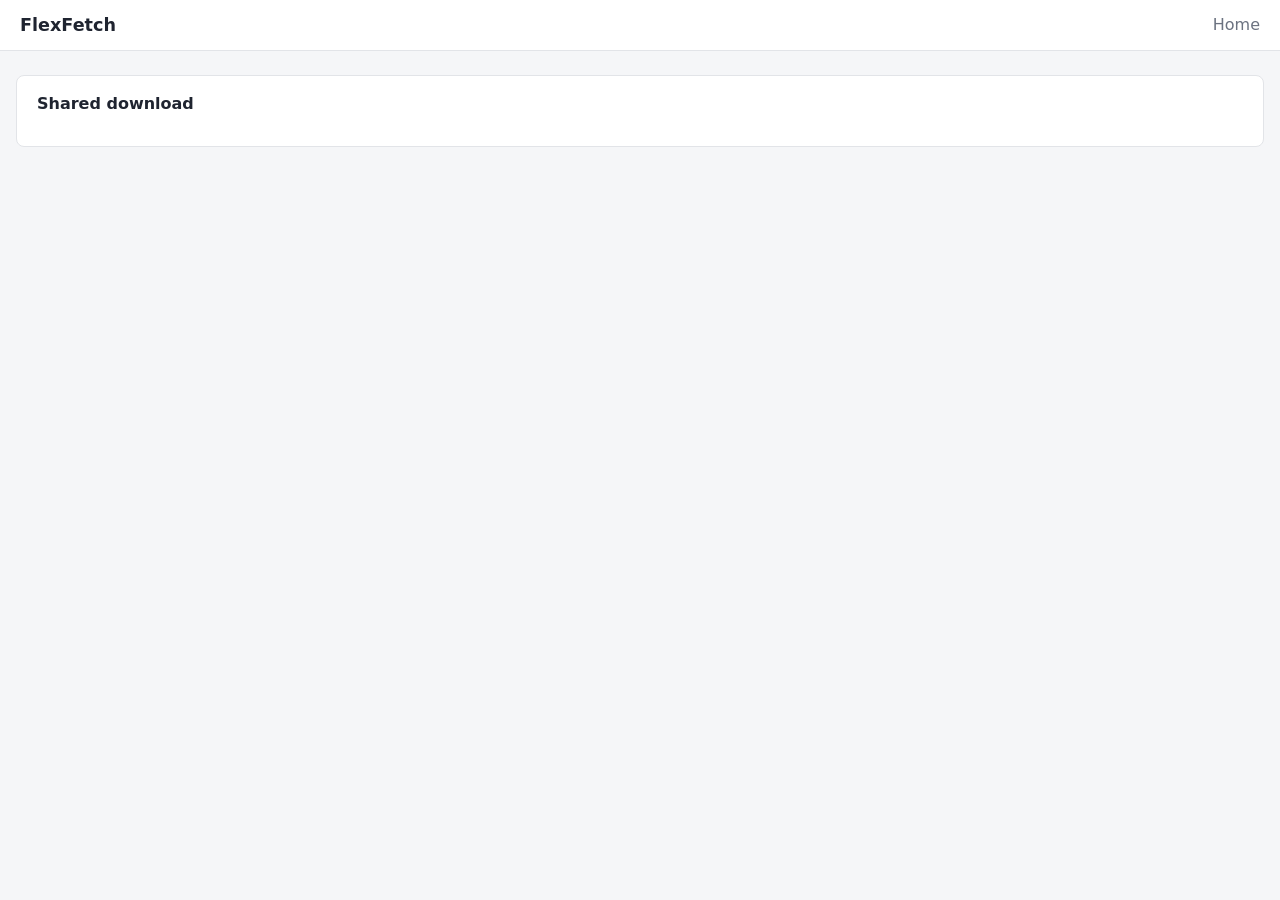
<file: FlexFetch/wwwroot/share.html>
﻿<!DOCTYPE html>
<html lang="en">
<head>
    <meta charset="utf-8">
    <meta name="viewport" content="width=device-width, initial-scale=1">
    <title>Shared download - FlexFetch</title>
    <link rel="stylesheet" href="style.css">
</head>
<body>
    <header>
        <h1><a href="index.html">FlexFetch</a></h1>
        <nav><a href="index.html">Home</a></nav>
    </header>
    <main>
        <div class="card">
            <h2>Shared download</h2>
            <div id="info">
                <div class="table-wrap">
                    <table id="share-table">
                        <thead>
                            <tr>
                                <th>File</th>
                                <th>Size</th>
                                <th>Status</th>
                            </tr>
                        </thead>
                        <tbody></tbody>
                    </table>
                </div>
            </div>
        </div>
    </main>

    <script src="app.js"></script>
    <script>
        const token = new URLSearchParams(location.search).get('token');
        const STATUS = { Queued: 0, Running: 1, Completed: 2, Failed: 3 };

        async function load() {
            if (!token) { showError('Missing share token'); return; }
            try {
                const res = await fetch('api/share/' + token);
                if (!res.ok) { showError('Share link not found or expired'); return; }
                const body = await res.json();
                render(body);
            } catch (e) { showError(e.message); }
        }

        // Same layout as the index task list: File / Size / Status columns
        // with the same badge classes and mobile card stacking (data-label).
        // The backend returns a files list (the shared group's own file plus
        // any child files); each row links to its own file endpoint.
        function render(t) {
            const tbody = document.querySelector('#share-table tbody');
            const files = t.files && t.files.length ? t.files : [{ id: null, fileName: t.fileName, fileSize: t.fileSize, status: t.status, progress: t.progress, errorMessage: t.errorMessage }];
            const parts = [];

            // Source URL row, same layout as the index task list (no actions
            // on the share page).
            if (t.url) {
                parts.push('<tr><td colspan="3" class="group-url-cell"><span class="url-row"><a class="url-text" href="' +
                    esc(t.url) + '" target="_blank" rel="noopener noreferrer">' + esc(t.url) + '</a></span></td></tr>');
            }

            const rows = files.map(f => {
                const statusNum = STATUS[f.status] ?? -1;
                const statusClass = statusNum === 2 ? 'ok' : statusNum === 3 ? 'err' : 'warn';
                const errHtml = f.errorMessage
                    ? '<span class="error-inline">' + esc(f.errorMessage) + '</span>'
                    : '';

                let nameHtml = '';
                if (f.fileName) {
                    if (statusNum === 2) {
                        const qs = f.id ? '?taskId=' + encodeURIComponent(f.id) : '';
                        nameHtml = '<a class="file-link" href="api/share/' + encodeURIComponent(token) +
                            '/file' + qs + '" target="_blank" rel="noopener noreferrer">' + esc(f.fileName) + '</a>';
                    } else {
                        nameHtml = '<span class="file-name">' + esc(f.fileName) + '</span>';
                    }
                }

                let sizeHtml = '-';
                if (f.fileSize != null) {
                    if (statusNum === 1 && f.progress != null) {
                        const done = Math.round(f.fileSize * (f.progress / 100));
                        sizeHtml = fmtSize(done) + ' / ' + fmtSize(f.fileSize);
                    } else {
                        sizeHtml = fmtSize(f.fileSize);
                    }
                }

                return '<tr>' +
                    '<td data-label="File">' + nameHtml + errHtml + '</td>' +
                    '<td data-label="Size">' + sizeHtml + '</td>' +
                    '<td data-label="Status"><span class="badge ' + statusClass + '">' + esc(f.status) + '</span></td>' +
                    '</tr>';
            });
            tbody.innerHTML = parts.join('') + rows.join('');
        }

        function showError(msg) {
            document.getElementById('info').style.display = 'none';
            alert(msg);
        }

        load();
    </script>
</body>
</html>
</file>
<file: FlexFetch/wwwroot/style.css>
﻿:root {
    --bg: #f5f6f8;
    --card: #ffffff;
    --border: #e2e4e8;
    --text: #1f2430;
    --muted: #6b7280;
    --accent: #2563eb;
    --accent-dark: #1d4ed8;
    --danger: #dc2626;
    --ok: #16a34a;
}

* { box-sizing: border-box; }

html, body { height: 100%; width: 100%; }

/* Never let page content overflow horizontally (long URLs, buttons). */
html, body { overflow-x: hidden; }

body {
    margin: 0;
    font-family: "Segoe UI", system-ui, -apple-system, sans-serif;
    background: var(--bg);
    color: var(--text);
    line-height: 1.5;
    width: 100%;
}

header {
    background: var(--card);
    border-bottom: 1px solid var(--border);
    padding: 0.75rem 1.25rem;
    display: flex;
    align-items: center;
    gap: 1rem;
}

header h1 { font-size: 1.1rem; margin: 0; flex: 1; }

header h1 a { color: inherit; text-decoration: none; }

header nav a {
    color: var(--muted);
    text-decoration: none;
    margin-left: 0.75rem;
}

header nav a:hover { color: var(--accent); }

/* Desktop: the task list fills the whole window width. */
main {
    width: 100%;
    max-width: none;
    margin: 1.5rem auto;
    padding: 0 1rem;
}

#app-section {
    width: 100%;
    max-width: 100%;
}

.card {
    background: var(--card);
    border: 1px solid var(--border);
    border-radius: 8px;
    padding: 1rem 1.25rem;
    margin-bottom: 1rem;
    max-width: 100%;
}

.card h2 { margin-top: 0; font-size: 1rem; }

label { display: block; margin: 0.5rem 0 0.25rem; font-size: 0.85rem; color: var(--muted); }

input, textarea, select {
    width: 100%;
    padding: 0.5rem 0.6rem;
    border: 1px solid var(--border);
    border-radius: 6px;
    font-size: 0.9rem;
}

/* Checkboxes keep their natural size: the base width:100% would stretch them
   full-width and center the glyph inside the input box. */
input[type="checkbox"] {
    width: auto;
    padding: 0;
}

button {
    background: var(--accent);
    color: #fff;
    border: none;
    border-radius: 6px;
    padding: 0.35rem 0.65rem;
    font-size: 0.85rem;
    cursor: pointer;
}

button:hover { background: var(--accent-dark); }

button.secondary { background: #e5e7eb; color: var(--text); }
button.secondary:hover { background: #d1d5db; }
button.danger { background: var(--danger); }
button.danger:hover { background: #b91c1c; }

.row { display: flex; gap: 0.5rem; align-items: center; }
.row input { flex: 1; }

/* Key-value list (e.g. System information): label right-aligned at a
   fixed width, value left-aligned beside it for easy scanning. */
.kv { display: flex; flex-direction: column; gap: 0.4rem; }
.kv div { display: flex; gap: 1rem; align-items: baseline; }
.kv b { flex: 0 0 10rem; text-align: right; white-space: nowrap; }
.kv span { text-align: left; word-break: break-all; }

/* Section headings inside a card: split one card into stacked,
   labeled sections (e.g. snapshot status vs periodic health check). */
.card h3 {
    margin: 1.1rem 0 0.5rem;
    font-size: 0.9rem;
    color: var(--text);
    border-bottom: 1px solid var(--border);
    padding-bottom: 0.35rem;
}

.card h3 + .muted { margin-top: 0; }

/* Diagnostic matrix column widths: Mode/Clients/Run/Verdict are short
   tokens and get fixed narrow slices; Detail takes the rest. */
table.matrix col.c-mode { width: 9%; }
table.matrix col.c-clients { width: 14%; }
table.matrix col.c-run { width: 7%; }
table.matrix col.c-verdict { width: 10%; }

.table-wrap {
    overflow-x: auto;
    width: 100%;
    max-width: 100%;
}

/* Fixed layout: the table always fills its container; long URLs/file
   names wrap inside their cells instead of widening the module. */
table {
    width: 100%;
    table-layout: fixed;
    border-collapse: collapse;
    font-size: 0.85rem;
}

th, td {
    text-align: left;
    padding: 0.5rem 0.6rem;
    border-bottom: 1px solid var(--border);
    overflow-wrap: anywhere;
    word-break: break-all;
}

th { color: var(--muted); font-weight: 600; white-space: nowrap; }

/* Column widths (fixed layout): the file column takes all remaining
   space; Size/Status/Created keep fixed widths so they are never
   squeezed on narrow windows. */
th:nth-child(1), td:nth-child(1) { width: auto; min-width: 0; }
th:nth-child(2), td:nth-child(2) { width: 9rem; min-width: 9rem; }
th:nth-child(3), td:nth-child(3) { width: 6.5rem; min-width: 6.5rem; }
th:nth-child(4), td:nth-child(4) { width: 9.5rem; min-width: 9.5rem; }

/* Group header row: the original download URL spanning all columns.
   Desktop layout: one line, the URL grows into the remaining space and
   the actions stay right-aligned. The phone card layout swaps this for a
   float of the actions (see the media query below) so the URL can use the
   card's full width and share its last line with the buttons. */
td.group-url-cell {
    background: #eef1f6;
    color: var(--muted);
    font-size: 0.78rem;
    font-family: "Cascadia Mono", Consolas, monospace;
    border-bottom: 1px solid var(--border);
    padding: 0.3rem 0.6rem;
}

td.group-url-cell .url-row {
    display: flex;
    align-items: center;
    gap: 0.5rem;
}

td.group-url-cell .url-text {
    flex: 1 1 auto;
    min-width: 0;
    word-break: break-all;
}

/* The anchor wraps only the URL text itself (an inline element inside the
   flexing span); a flexing anchor stretches its clickable area across the
   whole row. */
td.group-url-cell .url-link {
    color: var(--accent);
    text-decoration: none;
}

td.group-url-cell .url-link:hover { text-decoration: underline; }

td.group-url-cell .url-actions {
    flex: 0 0 auto;
    white-space: nowrap;
    display: flex;
    gap: 0.5rem;
}

/* Extracted page/tweet text shown under the URL (single line, no wrapping). */
td.content-cell {
    color: var(--text);
    font-size: 0.82rem;
    white-space: nowrap;
    overflow: hidden;
    text-overflow: ellipsis;
    padding: 0.3rem 0.6rem;
}

/* Group separator rows exist only in the phone layout (style.css media
   query turns them into the whitespace between group cards). */
tr.group-gap { display: none; }

/* Child tasks (multiple files of one parent) are indented. */
td.actions { white-space: nowrap; text-align: right; }

.file-name { word-break: break-all; }

/* Number prefix for multiple files of one task group. */
.file-index { color: var(--muted); font-weight: 600; }

.file-link {
    color: var(--accent);
    text-decoration: none;
    word-break: break-all;
}

.file-link:hover { text-decoration: underline; }

.error-inline {
    display: block;
    color: var(--danger);
    font-size: 0.78rem;
    margin-top: 0.15rem;
    word-break: break-all;
}

.badge {
    display: inline-block;
    padding: 0.1rem 0.5rem;
    border-radius: 999px;
    font-size: 0.75rem;
    background: #e5e7eb;
    color: var(--muted);
    white-space: nowrap;
}

.badge.ok { background: #dcfce7; color: var(--ok); }
.badge.warn { background: #fef3c7; color: #b45309; }
.badge.err { background: #fee2e2; color: var(--danger); }

.msg { padding: 0.6rem 0.8rem; border-radius: 6px; margin: 0.5rem 0; font-size: 0.85rem; display: none; }
.msg.error { background: #fee2e2; color: var(--danger); display: block; }
.msg.ok { background: #dcfce7; color: var(--ok); display: block; }

.muted { color: var(--muted); font-size: 0.8rem; }

dialog.card {
    border: 1px solid var(--border);
    border-radius: 8px;
    padding: 1rem 1.25rem;
    min-width: 320px;
    max-width: 90vw;
}

dialog.card p { word-break: break-all; }

/* Mobile / narrow window: switch the table to stacked card rows below
   800px so the columns never get squeezed. */
@media (max-width: 800px) {
    /* Compact header: title plus nav share one line down to ~360px
       phones. A vertical scrollbar eats ~16px of width, and the desktop
       link margins push the nav onto a second line on long pages only -
       drop the margins and space the links with small gaps instead. */
    header { flex-wrap: wrap; padding: 0.6rem 0.5rem; gap: 0.75rem; }
    header nav { display: flex; flex-wrap: wrap; gap: 0.5rem; }
    header nav a { margin: 0; font-size: 0.95rem; }

    /* Phones: the task list loses width to three stacked gutters (page,
       card, row). Shrink each layer to a few pixels and let the table
       bleed into the card padding so the rows use nearly the full
       window width. */
    main { margin: 0.5rem auto; padding: 0 0.25rem; }
    .card { padding: 0.75rem 0.4rem; }

    /* width/max-width must be lifted here: the base width:100% and
       max-width:100% pin the box to the card content width, so the
       negative right margin would leave a gap on the right instead of
       stretching the rows full-bleed. */
    .table-wrap { overflow-x: visible; width: auto; max-width: none; margin: 0 -0.4rem; }

    table, thead, tbody, tr, td { display: block; }

    thead { display: none; }

    /* One task group renders as a single card: the first row (grey url
       bar) carries the top border and rounded top corners, the last row
       the bottom border and rounded bottom corners, rows in between only
       the side borders - inside, elements sit flush with just a hairline
       between them. Cards are separated by empty spacer rows (index.html
       inserts tr.group-gap): margins on collapsed-table rows are ignored
       by WebKit, content height is not. Separate borders additionally
       stop WebKit from applying collapsed-table quirks to the blockified
       rows (borders, radii, padding all render as plain blocks). */
    table { border-collapse: separate; border-spacing: 0; }

    tr {
        border: none;
        border-left: 1px solid var(--border);
        border-right: 1px solid var(--border);
        border-radius: 0;
        margin-bottom: 0;
        padding: 0 0.4rem;
        overflow: hidden;
    }

    td:nth-child(n) {
        border: none;
        padding: 0.3rem 0;
        text-align: left;
        width: 100%;
        min-width: 0;
    }

    tr.group-first {
        border-top: 1px solid var(--border);
        border-radius: 8px 8px 0 0;
    }

    tr.group-last {
        border-bottom: 1px solid var(--border);
        border-radius: 0 0 8px 8px;
    }

    tr.group-gap { display: block; height: 0.75rem; padding: 0; background: transparent; }
    td.group-gap-cell { border: none; padding: 0; }

    /* Override the desktop fixed column widths (which use
       td:nth-child(n) selectors): as block cells each td must fill the
       card width, otherwise they render as tiny bars. nth-child(n) has
       the same specificity as the desktop rules and is declared later,
       so it wins. */
    td:nth-child(n) {
        border: none;
        padding: 0.2rem 0;
        text-align: left;
        width: 100%;
        min-width: 0;
    }

    /* URL row in the card layout: the URL uses the card's full width and
       the actions float at the right of the line where they occur - the
       URL's last line - so the leftover text shares that line with the
       buttons instead of leaving a mostly empty button row below. The
       float only drops to its own (right-aligned) line when the last URL
       line has no room left for the buttons. flow-root contains it. */
    td.group-url-cell .url-row { display: flow-root; }
    td.group-url-cell .url-actions { float: right; margin-left: 0.5rem; }

    /* On phones each file-row cell shows its column header (data-label)
       before the value: label floats left, value aligns right. Cells
       without a data-label (URL/content rows) are unaffected. flow-root
       keeps the float inside its own cell - an empty cell (placeholder
       file row before the name is known) would otherwise collapse and let
       its floated label land on the next cell's line. */
    td[data-label] { display: flow-root; text-align: right; }
    td[data-label]::before {
        content: attr(data-label);
        float: left;
        font-weight: 600;
        margin-right: 0.5rem;
    }

    .error-inline { display: inline; margin-left: 0.25rem; }

    dialog.card { min-width: 0; width: 92vw; padding: 0.75rem 0.4rem; }
}

/* Phones: key-value rows stack - label on its own line, value below at
   full width - so the fixed 10rem right-aligned label column stops
   squeezing the value into a few characters per line. */
@media (max-width: 640px) {
    .kv div { display: block; }
    .kv b {
        display: block;
        flex: none;
        text-align: left;
        white-space: normal;
        margin-bottom: 0.1rem;
    }
    /* Quote-style value block: a left bar sets the value off from the
       label above it. Child selector only - a plain descendant selector
       would also hit badge spans inside the value and blockify them. */
    .kv > div > span {
        display: block;
        border-left: 3px solid var(--border);
        padding-left: 0.5rem;
    }
}
</file>
